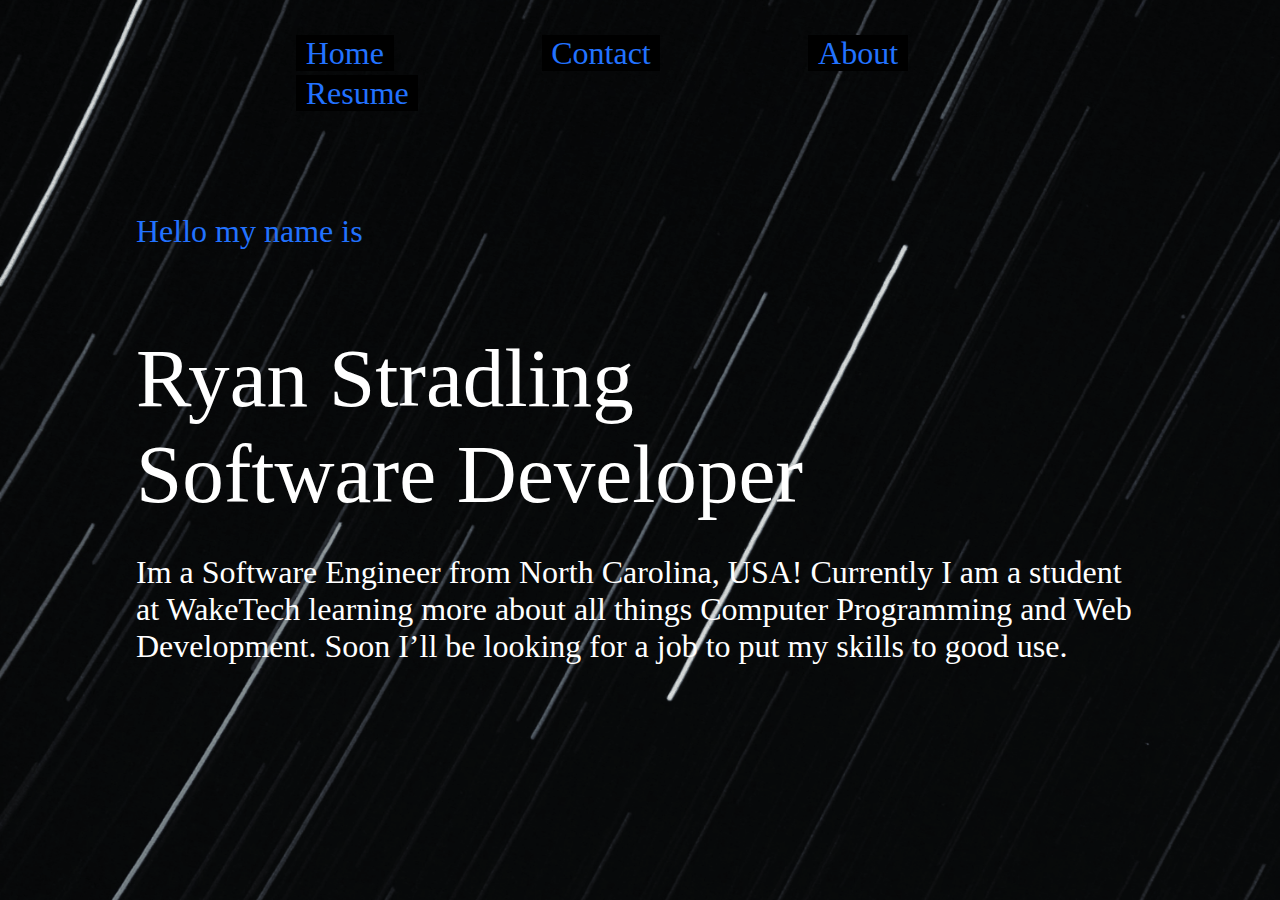
<file: index.html>
<!doctype html>

<html lang="en-US">
<head>
<meta charset="utf-8">
<title>
Landing Page ryan stradling,  project portfolio, resume, about me, contact me</title>
<meta name="keywords" content="ryan stradling, resume, projects, portfolio, hire me, contact me, about me">
<meta name="description" content="Ryan Stradling's personal portfolio website. Software Developer ">
<meta name="viewport" content="width=device-width, initial-scale=1">
<link href="styles.css" rel="stylesheet" type="text/css">
<style>
a:link {
	color: #2272FF;
	text-decoration: none;
}
a:visited {
	text-decoration: none;
	color: #2272FF;
}
a:hover {
	text-decoration: underline;
	color: #FFFFFF;
}
a:active {
	text-decoration: none;
}
</style>
<meta name="Landing page/HomePage" content="Introduction About Me Resume Projects Contact Me ">
</head>

<body>
	<nav>
	  <ul>
		<li><a href="index.html">Home</a></li>
		<li><a href="contact.html">Contact</a></li>
		<li><a href="about.html">About</a></li>
		<li><a href="resume.html">Resume</a></li>
	  </ul>
	</nav>

	<p>&nbsp;</p>
	<p style="color: #2272FF">Hello my name is</p>
	<p style="font-size: 5pc">
		<div class="1" style="font-size: 22mm; color: #FFFFFF;">Ryan Stradling<br>
		<span class="1" style="font-size: 22mm; color: #FFFFFF;">Software Developer</span> </div>
	<p style="color: #FFFFFF">Im a Software Engineer from North Carolina, USA! Currently I am a student at WakeTech learning more about all things Computer Programming and Web Development. Soon I’ll be looking for a job to put my skills to good use.</p>
	<p>&nbsp;</p>
	<p>&nbsp;</p>
</body>

</html>
</file>
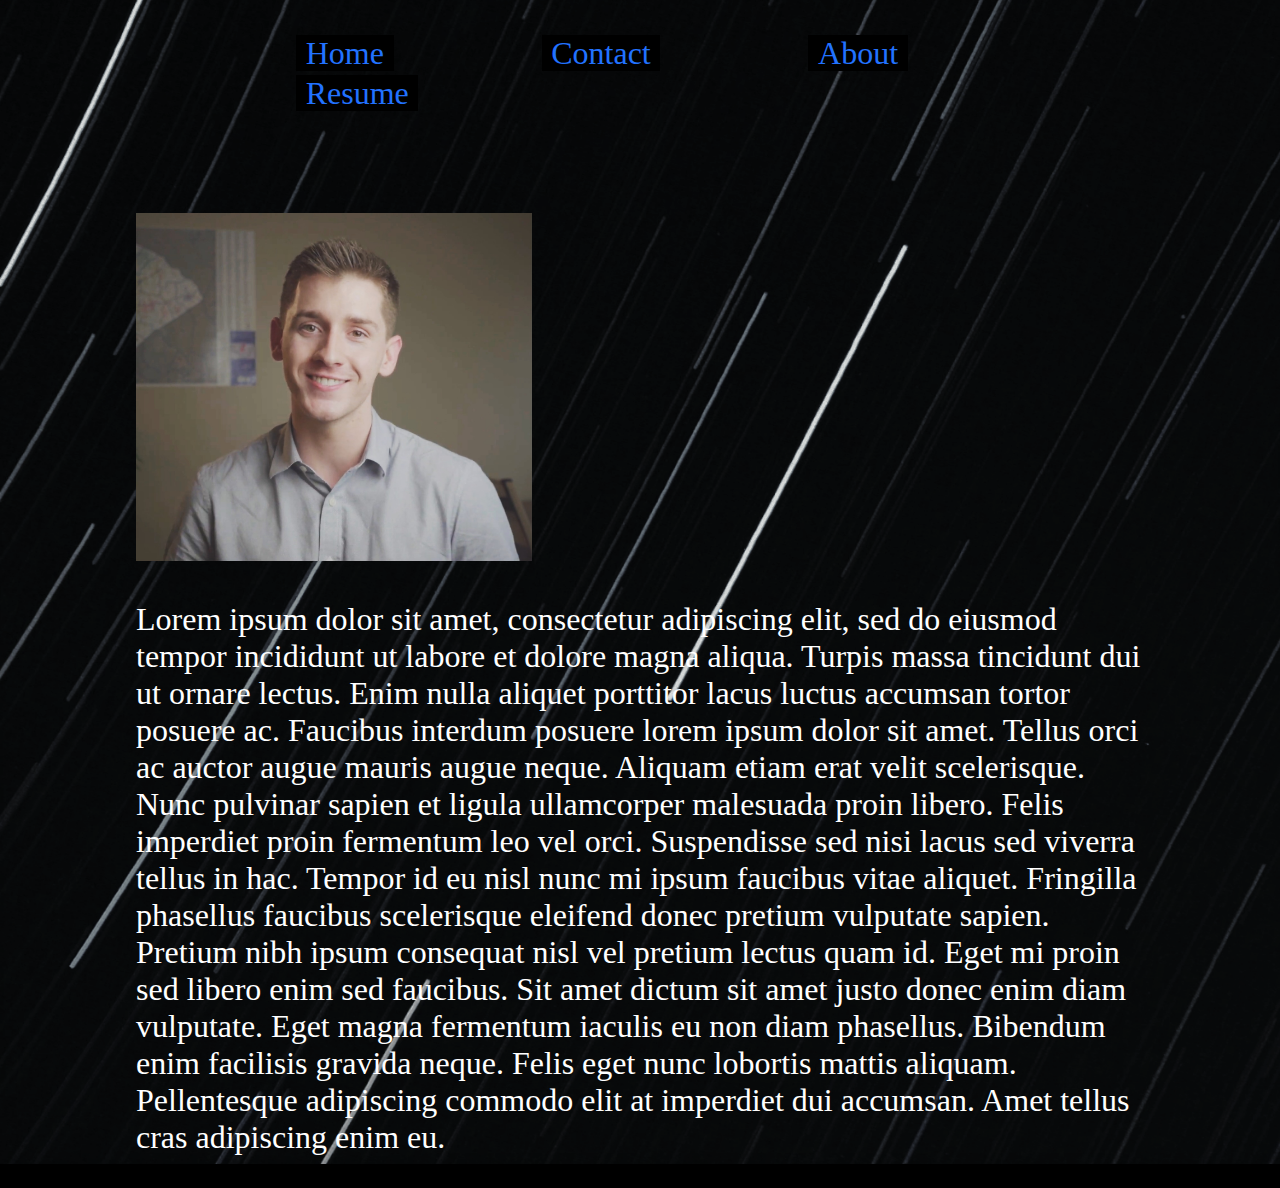
<file: about.html>
<!doctype html>
<html lang="en" dir="ltr">
<head>
		<meta charset="utf-8">
		<title>Responsive Navbar</title>
		<meta name="viewport" content="width=device-width, initial-scale=1.0">
    <link href="styles.css" rel="stylesheet" type="text/css">
	<style>
		a:link {
			color: #2272FF;
			text-decoration: none;
			}
		a:visited {
			text-decoration: none;
			color: #2272FF;
			}
		a:hover {
			text-decoration: underline;
			color: #FFFFFF;
			}
		a:active {
			text-decoration: none;
			}
    </style>
</head>
	<body>
		<nav>			
		  <ul>
				<li><a href="index.html">Home</a></li>
				<li><a href="contact.html">Contact</a></li>
				<li><a href="about.html">About</a></li>
				<li><a href="resume.html">Resume</a></li>
			</ul>
		</nav>
		
	<p>&nbsp;</p>
			<p><a href="contact.html"></a>
			<img src="assets/Images/headshot.png" alt="" width="396" height="348">
			  
    		</p>
		<p>Lorem ipsum dolor sit amet, consectetur adipiscing elit, sed do eiusmod tempor incididunt ut labore et dolore magna aliqua. Turpis massa tincidunt dui ut ornare lectus. Enim nulla aliquet porttitor lacus luctus accumsan tortor posuere ac. Faucibus interdum posuere lorem ipsum dolor sit amet. Tellus orci ac auctor augue mauris augue neque. Aliquam etiam erat velit scelerisque. Nunc pulvinar sapien et ligula ullamcorper malesuada proin libero. Felis imperdiet proin fermentum leo vel orci. Suspendisse sed nisi lacus sed viverra tellus in hac. Tempor id eu nisl nunc mi ipsum faucibus vitae aliquet. Fringilla phasellus faucibus scelerisque eleifend donec pretium vulputate sapien. Pretium nibh ipsum consequat nisl vel pretium lectus quam id. Eget mi proin sed libero enim sed faucibus. Sit amet dictum sit amet justo donec enim diam vulputate. Eget magna fermentum iaculis eu non diam phasellus. Bibendum enim facilisis gravida neque. Felis eget nunc lobortis mattis aliquam. Pellentesque adipiscing commodo elit at imperdiet dui accumsan. Amet tellus cras adipiscing enim eu. </p>
	</body>
		
</html>
</file>
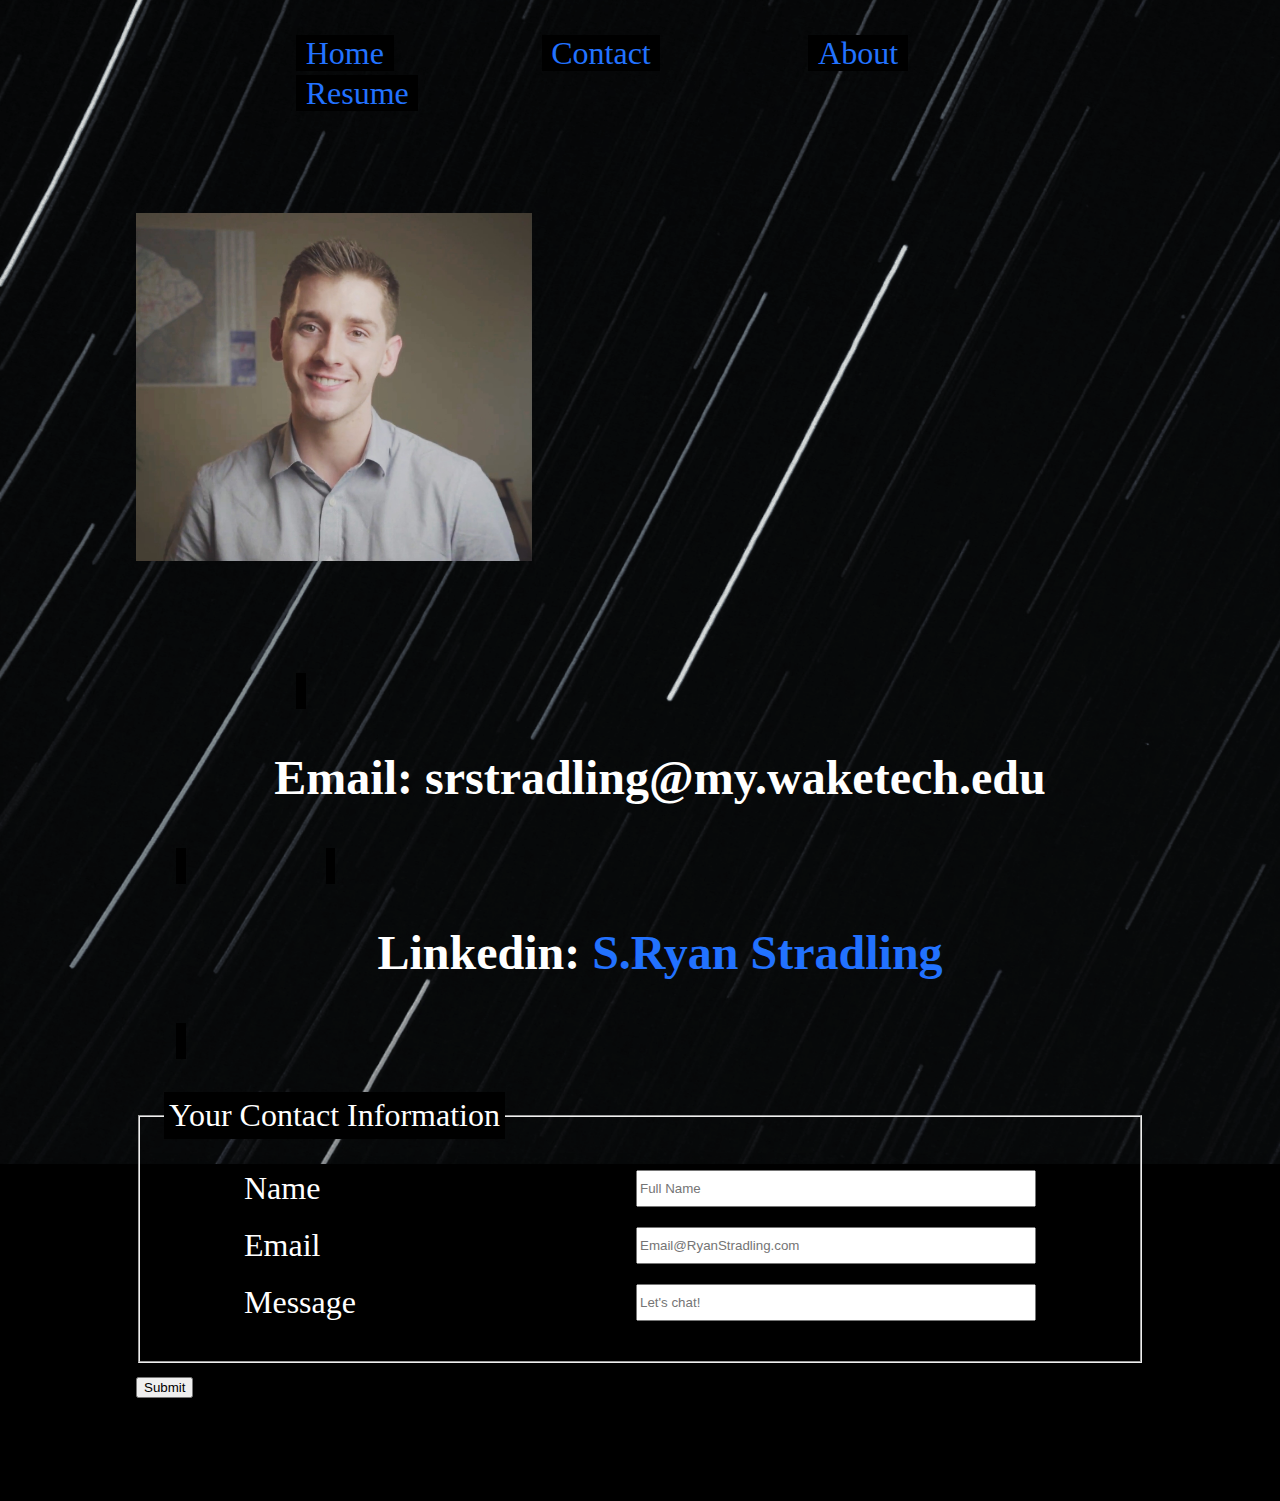
<file: contact.html>
<!doctype html>
<html lang="en-US">
<head>
<meta charset="utf-8">
<title>Contact Me email, linkedin</title>
<link href="styles.css" rel="stylesheet" type="text/css">
<style>
a:link {
	color: #2272FF;
	text-decoration: none;
}
a:hover {
	color: #FFFFFF;
	text-decoration: underline;
}
a:visited {
	text-decoration: none;
	color: #2272FF;
}
a:active {
	text-decoration: none;
}
</style>
</head>

<body>
<nav>
  <ul>
	      <li><a href="index.html">Home</a></li>
	      <li><a href="contact.html">Contact</a></li>
          <li><a href="about.html">About</a></li>
          <li><a href="resume.html">Resume</a></li>
      </ul>
	</nav>
<p>&nbsp;</p>
  <p><a href="contact.html"></a>
    <img src="assets/Images/headshot.png" alt="" width="396" height="348">
  </p> 
<p>&nbsp;</p>
<ol id="Contact">
  <li>
    <h2>Email: srstradling@my.waketech.edu</h2>
  </li>
  <li>
    <h2>Linkedin: <a href="https://www.linkedin.com/in/ryan-stradling-b813a5250/">S.Ryan Stradling</a></h2>
  </li>
</ol>
<form id="form1" action="http://hermes.waketech.edu/~srstradling/contact.html" method="post" enctype="text/plain">
  <fieldset id="Name">
    <legend>Your Contact Information</legend>
    <div class="formRow">
      <label for="name">Name</label>
      <input name="Name" id="name"  type="text" placeholder="Full Name">
    </div>
    <div class="formRow">
      <label for="email">Email</label>
      <input name="email" id="email" type="email" placeholder="Email@RyanStradling.com" >
    </div>
    <div class="formRow">
      <label for="message">Message</label>
      <input name="message" id="message"  type="text" placeholder="Let's chat!" >
    </div>
  </fieldset>
  <input type="submit" value="Submit" class="submit-btn" >
</form>
<p>&nbsp;</p>
</body>
</html>
</file>
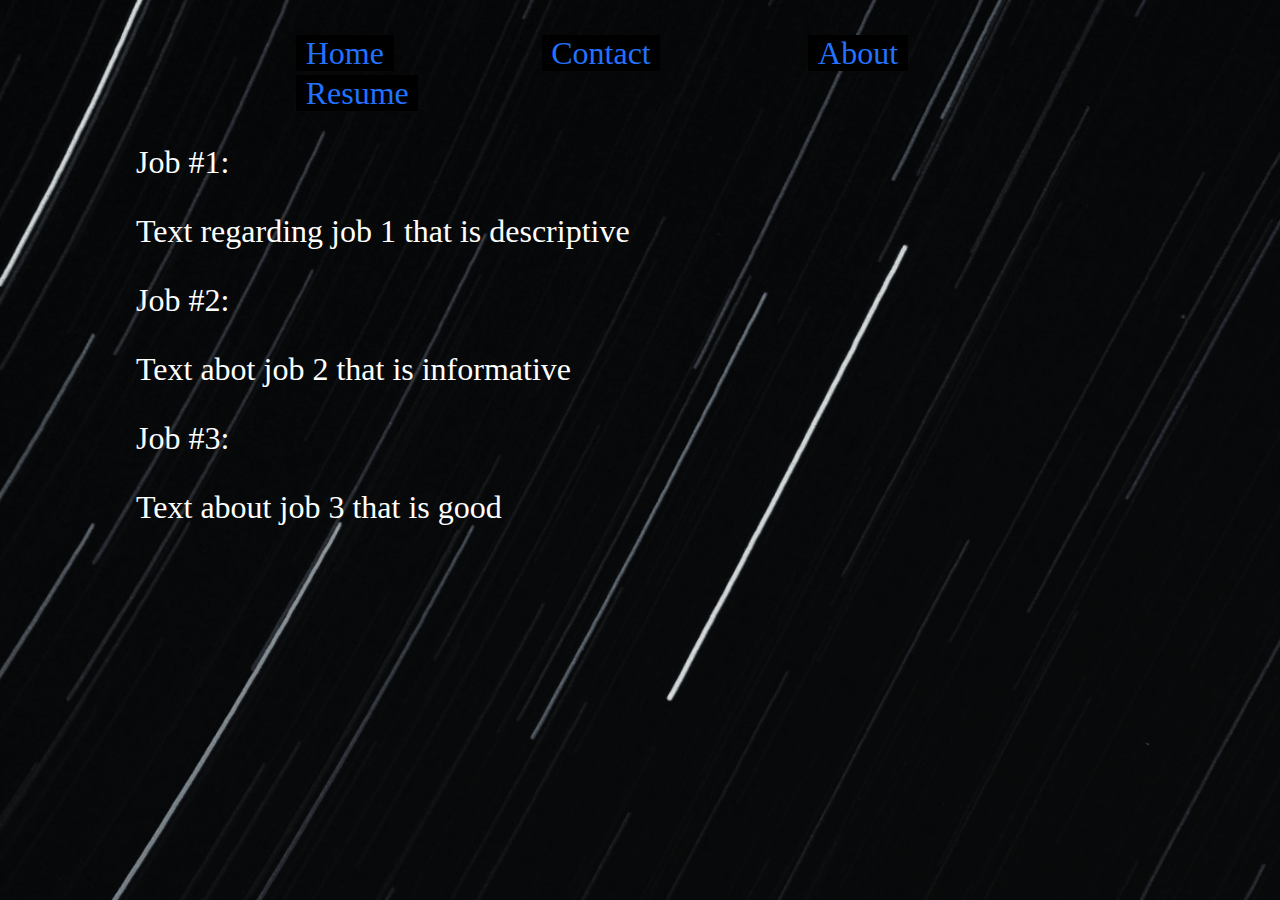
<file: resume.html>
<!doctype html>
<html lang="en-US">
<head>
<meta charset="utf-8">
<title>resume</title>
<link href="styles.css" rel="stylesheet" type="text/css">
<style>
a:link {
	color: #2272FF;
	text-decoration: none;
}
a:visited {
	text-decoration: none;
	color: #2272FF;
}
a:hover {
	text-decoration: underline;
	color: #FFFFFF;
}
a:active {
	text-decoration: none;
}
</style>
</head>

<body>
	<nav>
		<ul>
	      <li><a href="index.html">Home</a></li>
	      <li><a href="contact.html">Contact</a></li>
          <li><a href="about.html">About</a></li>
          <li><a href="resume.html">Resume</a></li>
      </ul>
	</nav>
<p>Job #1:</p>
    <p>	Text regarding job 1 that is descriptive</p>
    <p>Job #2:</p>
    <p>Text abot job 2 that is informative</p>
    <p>Job #3:</p>
    <p>Text about job 3 that is good</p>
<p>&nbsp;</p>
</body>
</html>
</file>
<file: styles.css>
@charset "utf-8";

body {
	color: #FFFFFF;
	font-family: "Cascadia Code";
	font-size: xx-large;
	min-height: 100%;
	padding-right: 10%;
	padding-left: 10%;
	padding-top: 0%;
	padding-bottom: 5%;
	background-color: #000000;
	color: #FFFFFF;

		<background>
		margin: 0;
		background-color: #000000;
		background-size: cover;
		background-repeat: no-repeat;
		background-position: center center;
		background-attachment: fixed;
		background-image: url("assets/Images/Stars(2).png");
		padding-top: 0px;
		padding-bottom: 0px;

		</background>

	}

	
header {
	background-color: #FFFFFF;
	color: #000000;
	font-family: "Cascadia Code";
	margin-top: 1%;
	margin-left: -10%;
	margin-right: 0%;
	margin-bottom: 0px;
	background-repeat: no-repeat;
	width: 0px;
	max-width: 4%;
}


	
li {
	display: inline;
	text-decoration: none;
	width: 10%;
	text-decoration: none;
	display: inline;
	background-color: #000000;
	font-style: normal;
	font-weight: normal;
	float: none;
	text-align: center;
	text-transform: none;
	vertical-align: middle;
	list-style-position: inside;
	padding-left: 1%;
	padding-right: 1%;
	top: 20px;
	clear: none;
	left: 30px;
	right: 20px;
	margin-top: 20px;
	margin-right: 20px;
	margin-left: 120px;
	margin-bottom: 20px;
	word-spacing: normal;
	min-width: 50px;
}
}
ul{
	display: inline;
	text-decoration: none;
}
h2 a span {
	color: #FFFFFF;
	text-decoration: underline;
}

@media (min-width:300px){
.hero-leadin {
	font-size:15mm;
	line-height: ;
}

	

}

div.formRow {
	display: flex;
	flex-flow: row wrap;
	margin: 20px 80px;
}
div.formRow > * {
	flex: 1 1 150px;
}
form#Contact {
	display: flex;
	flex-flow: row wrap;
  }
  
  form#Contact > fieldset {
	background-color: black;
	border-radius: 20px;
	flex: 1 1 300px;
	font-size: 1.25em;
	padding: 10px;
	margin: 10px;
  }

legend {
	background-color: #000000;
	color: white;
	padding: 5px;
}

@media (min-width:768px){
}

@media (min-width:1748px){
}
</file>
